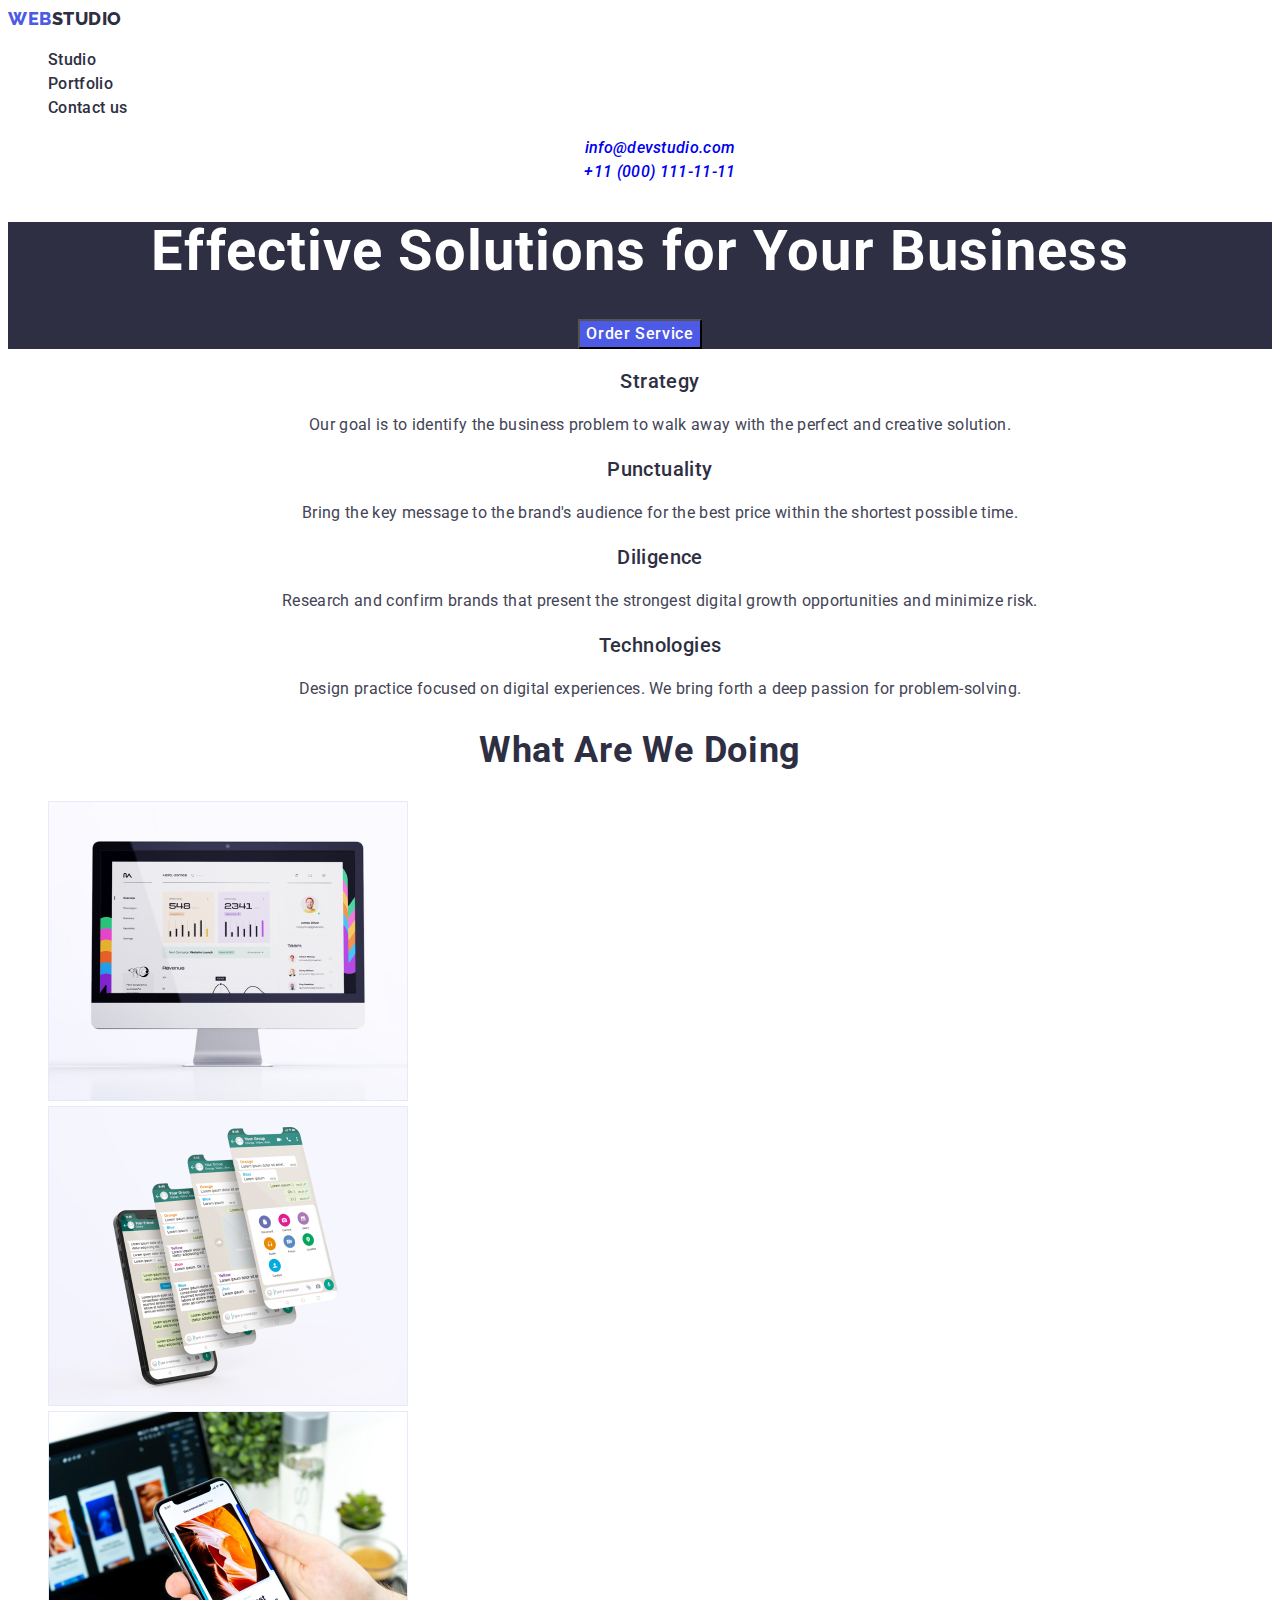
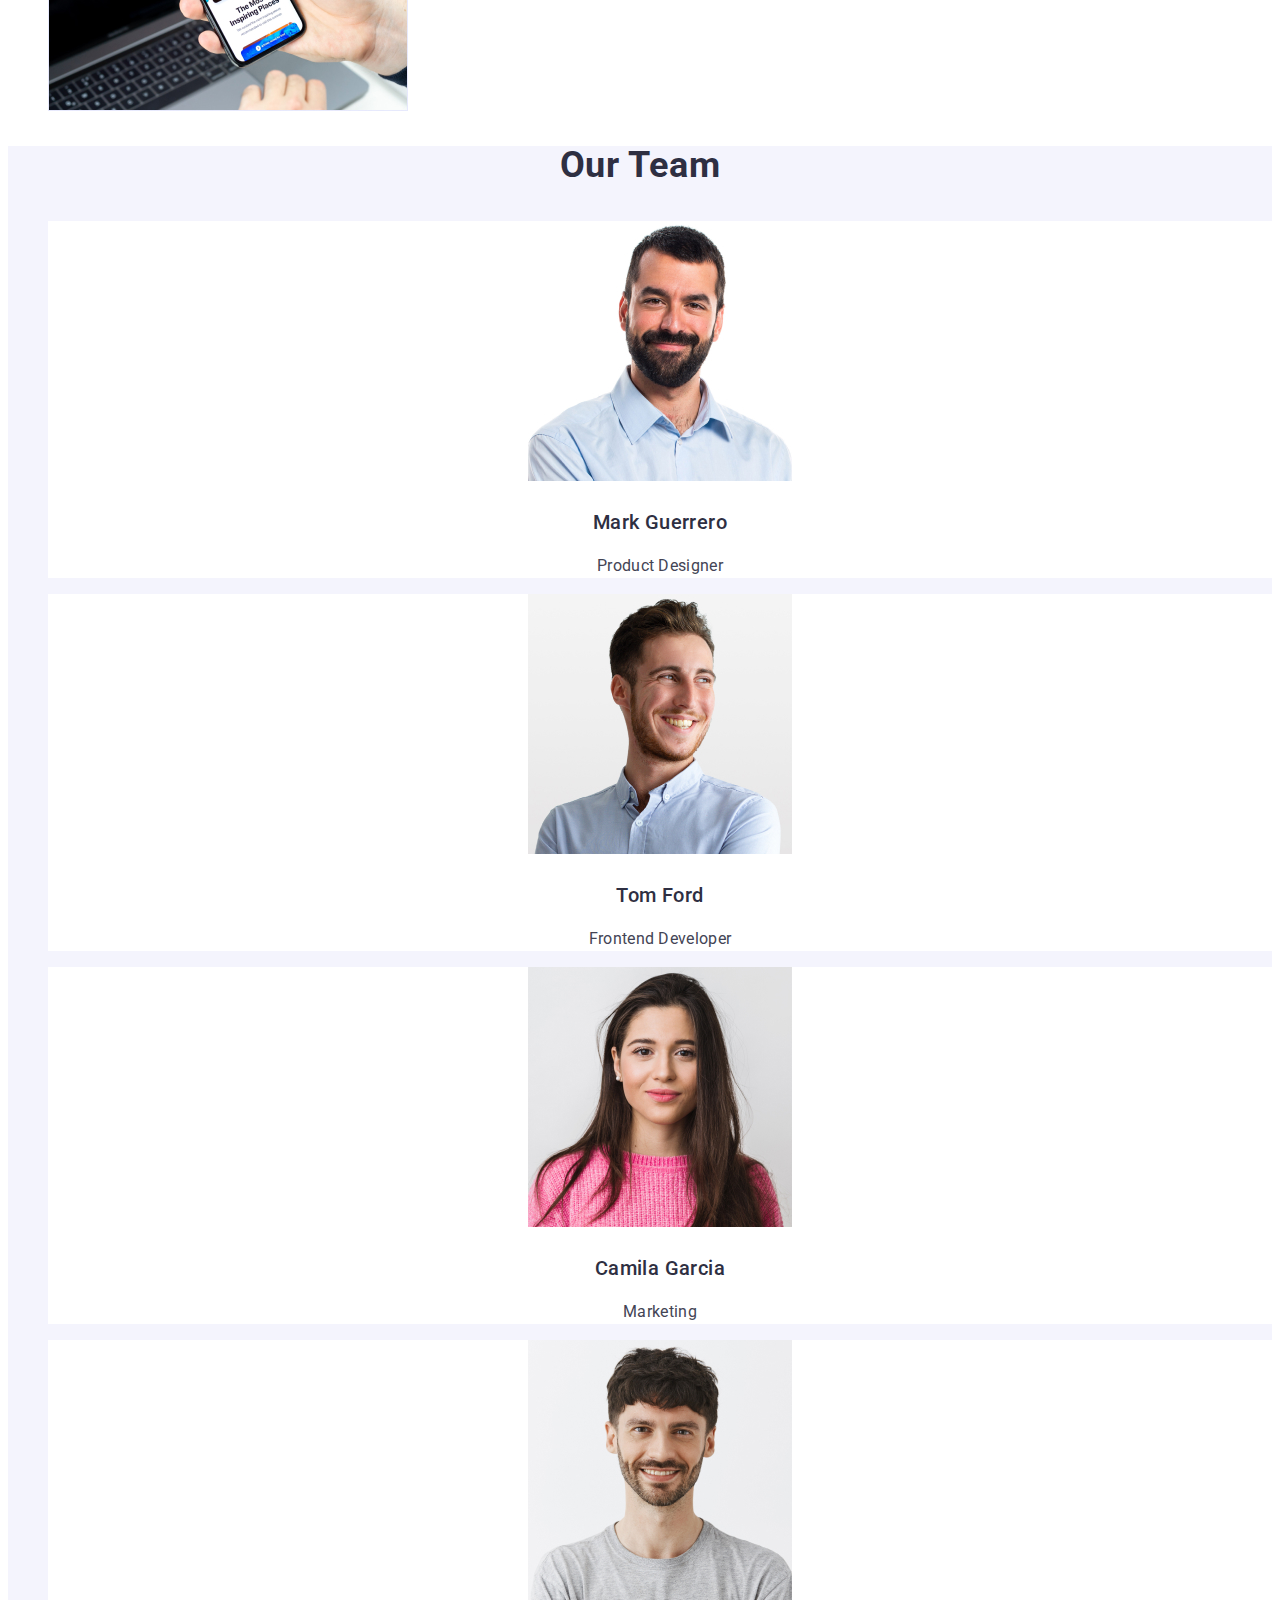
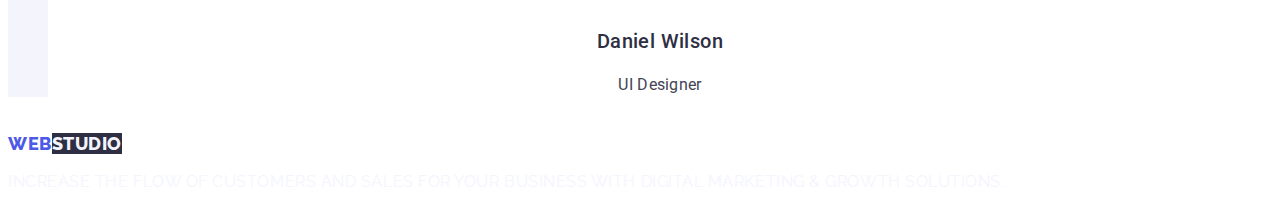
<file: index.html>
<!DOCTYPE html>
<html lang="en">



<head>
    <meta charset="UTF-8">
    <meta http-equiv="X-UA-Compatible" content="IE=edge">
    <meta name="viewport" content="width=device-width,initial-scale=1.0" />
    <link href="https://fonts.googleapis.com" rel="preconnect" />
    <link href="https://fonts.gstatic.com" rel="preconnect" />
    <link href="https://fonts.googleapis.com/css2?family=Raleway:wght@800&family=Roboto:wght@400;500;700&display=swap"
        rel="stylesheet" />
    <title>Web Studio</title>
    <link rel="stylesheet" href="./css/styles.css" />
</head>

<body class="body">
    <header class=" page-header ">
        <nav class="nav list">
            <a class="logo link" href="./index.html">Web<span class="second-upper-logo">Studio</span></a>
            <ul class="header-menu-item list">
                <li class="nav-menu">
                    <a class="menu link" href="./index.html">Studio</a>
                </li>
                <li class="nav-menu">
                    <a class="menu link" href="./portfolio.html">Portfolio</a>
                </li>
                <li class="nav-menu"><a class="menu link" href="">Contact us</a>
                </li>
            </ul>
        </nav>
        <address class="address">
            <ul class="contact-menu list">
                <li class="menu-item">
                    <a class="address link" href="mailto:info@devstudio.com">info@devstudio.com</a>
                </li>
                <li class="menu-item ">
                    <a class="address link" href="tel:+110001111111">+11 (000) 111-11-11</a>
                </li>
            </ul>
        </address>
    </header>

    <main>


        <section class="second-menu-title">
            <h1 class="hero-title">Effective Solutions for Your Business </h1>
            <button class="order-button" type="button">Order Service</button>
        </section>

        <section class="excellence-menu-section ">
            <h2 hidden class="title-second-section">Our Excellence</h2>
            <ul class="list">
                <li class="excellence-menu-item">
                    <h3 class="title-second-section">Strategy</h3>
                    <p class="second-section-p">Our goal is to identify the business problem to walk away with the
                        perfect and creative
                        solution.
                    </p>
                </li>
                <li class="excellence-menu-item">
                    <h3 class="title-second-section">Punctuality</h3>
                    <p class="second-section-p">Bring the key message to the brand's audience for the best price within
                        the shortest
                        possible
                        time.</p>
                </li>
                <li class="excellence-menu-item">
                    <h3 class="title-second-section">Diligence</h3>
                    <p class="second-section-p">Research and confirm brands that present the strongest digital growth
                        opportunities and
                        minimize
                        risk.</p>
                </li>
                <li class="excellence-menu-item ">
                    <H3 class="title-second-section">Technologies</H3>
                    <p class="second-section-p">Design practice focused on digital experiences. We bring forth a deep
                        passion for
                        problem-solving.</p>
                </li>
            </ul>
        </section>
        <section class="offers-menu-section">
            <h2 class="title-third-section">What are we doing</h2>
            <ul class="offers-menu list">
                <li class="offers-menu-item>">
                    <img src="./images/desktop.jpg" alt="desktop" width="360" />
                </li>
                <li class="offers-menu-item">
                    <img src="./images/ui.jpg" alt="ui" width="360" />

                </li>
                <li class=" offers-menu-item>">
                    <img src="./images/uii.jpg" alt="user interface" width="360" />
                </li>
            </ul>
        </section>
        <section class="team-menu-section">
            <h2 class="team-menu">Our Team</h2>
            <ul class="team list">
                <li class="team-menu-item">
                    <img src="./images/mark.jpg" alt="mark's photo" width="264" />
                    <h3 class="name">Mark Guerrero</h3>
                    <p class="role">Product Designer</p>
                </li>
                <li class="team-menu-item">
                    <img src="./images/tom.jpg" alt="tom's photo" width="264" />
                    <h3 class="name">Tom Ford</h3>
                    <p class="role">Frontend Developer</p>
                </li>
                <li class="team-menu-item">
                    <img src="./images/camilla.jpg" alt="camilla's photo" width="264" />
                    <h3 class="name">Camila Garcia</h3>
                    <p class="role">Marketing</p>
                </li>
                <li class="team-menu-item">
                    <img src="./images/wilson.jpg" alt="wilson's photo" width="264" />
                    <h3 class="name">Daniel Wilson</h3>
                    <p class="role">UI Designer</p>
                </li>
            </ul>
        </section>
    </main>
    <footer class="bottom-logo">
        <a class="bottom-logo link" href="./index.html">Web<span class="second-bottom-logo">Studio</span>
        </a>
        <p class="promotion-slogan"> Increase the flow of customers and sales for your business with digital marketing &
            growth solutions.</p>
    </footer>
</body>

</html>
</file>
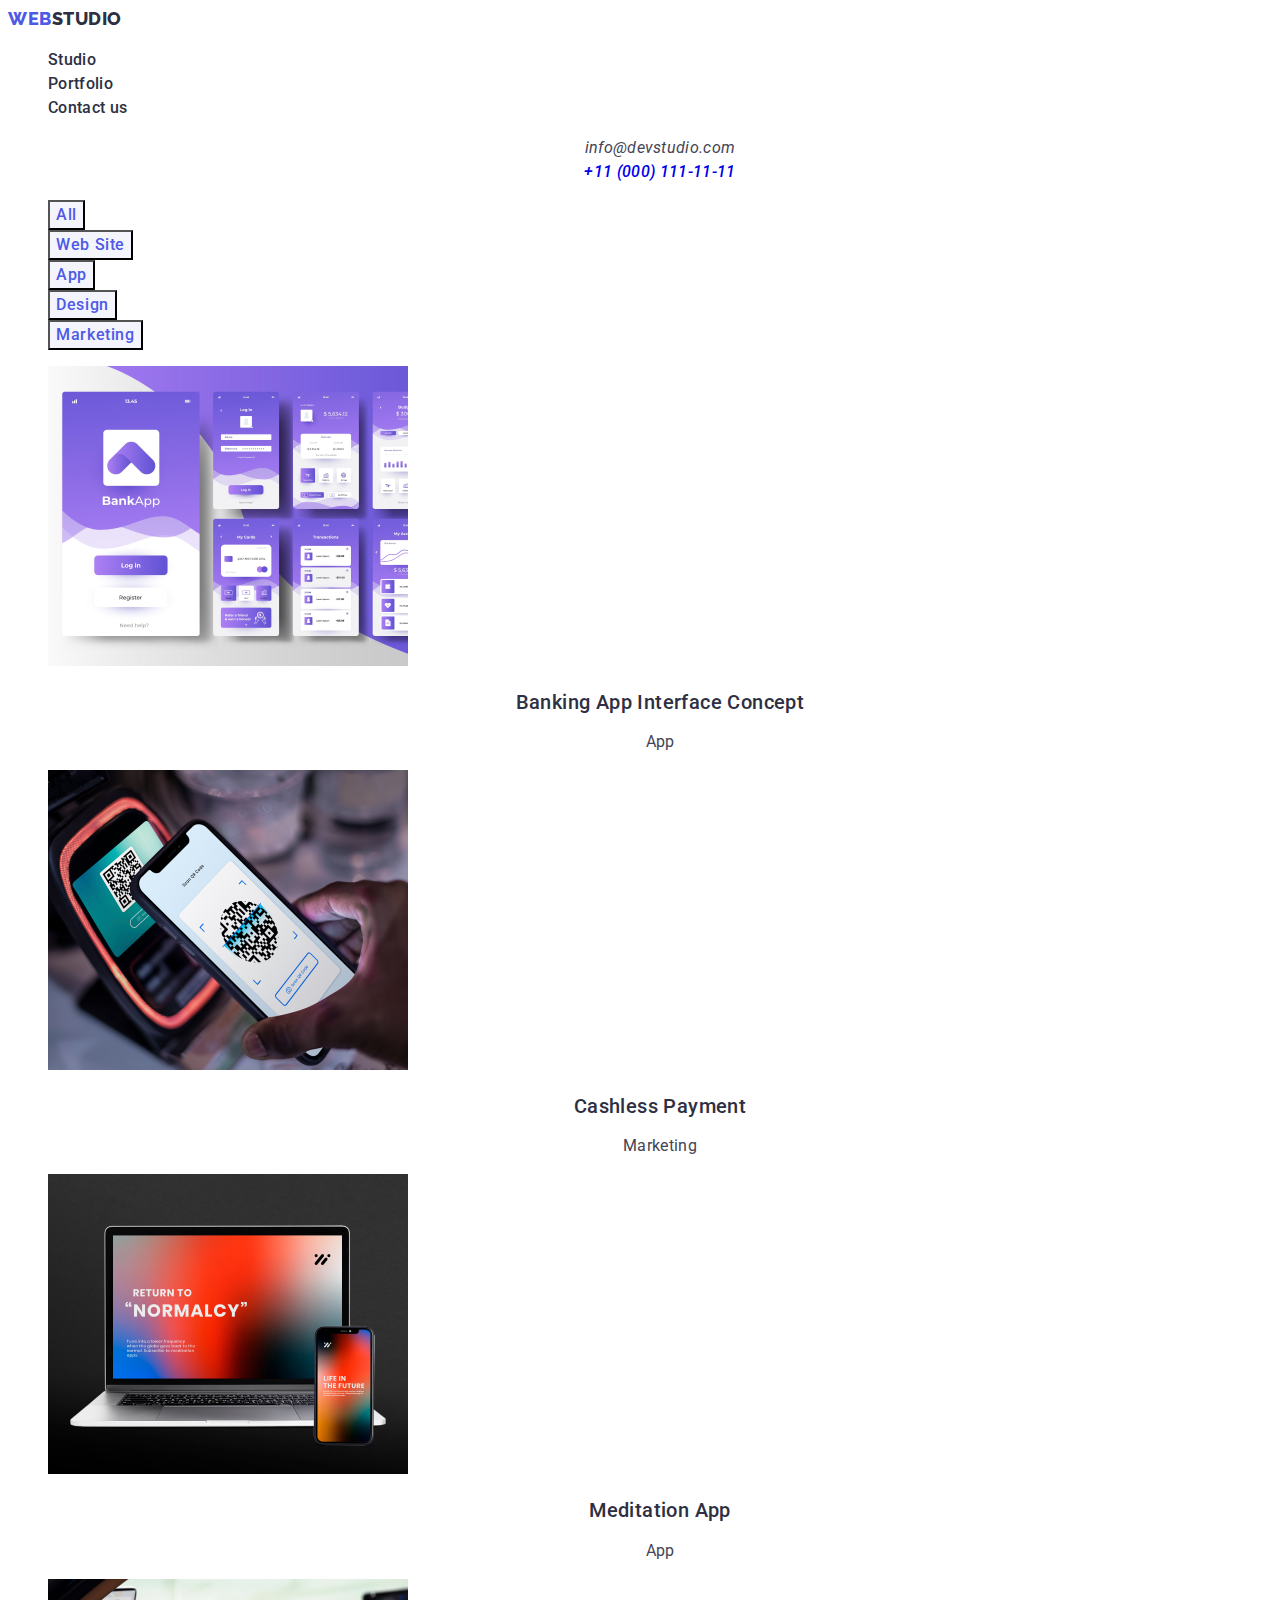
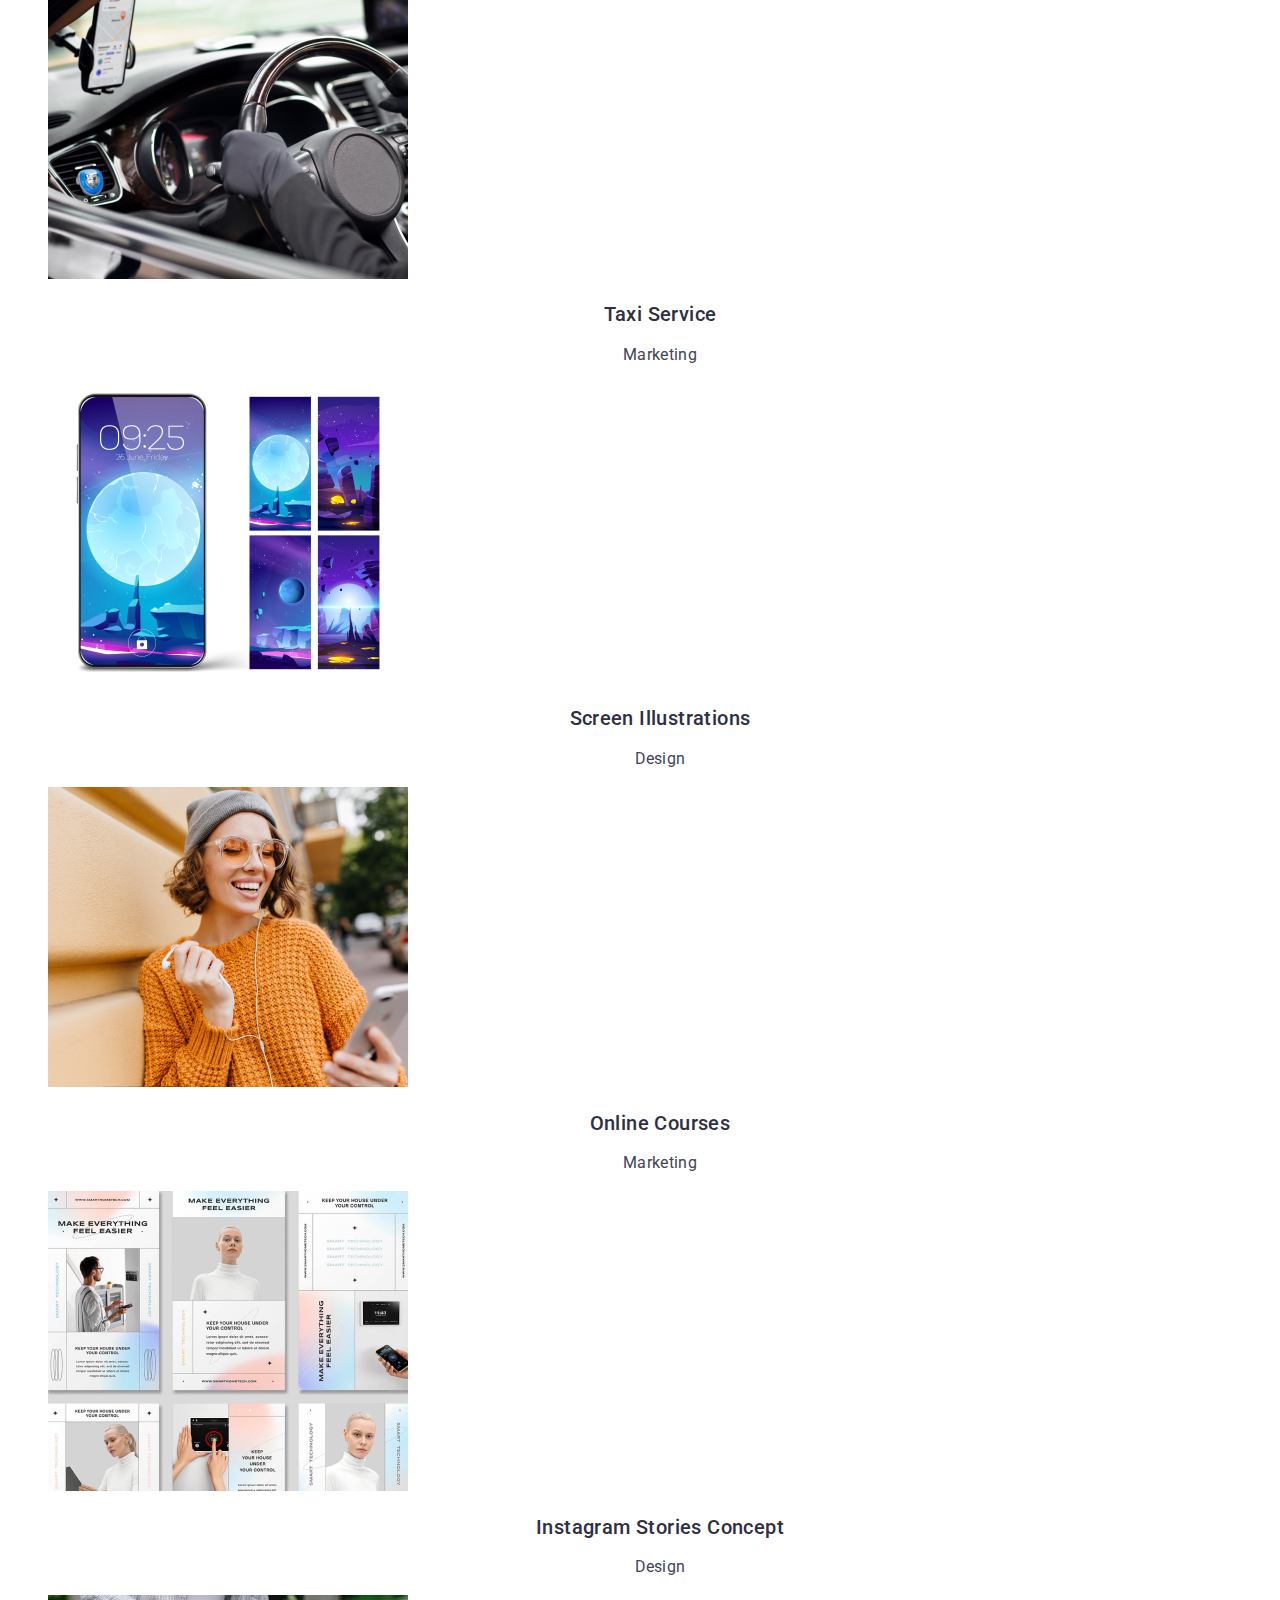
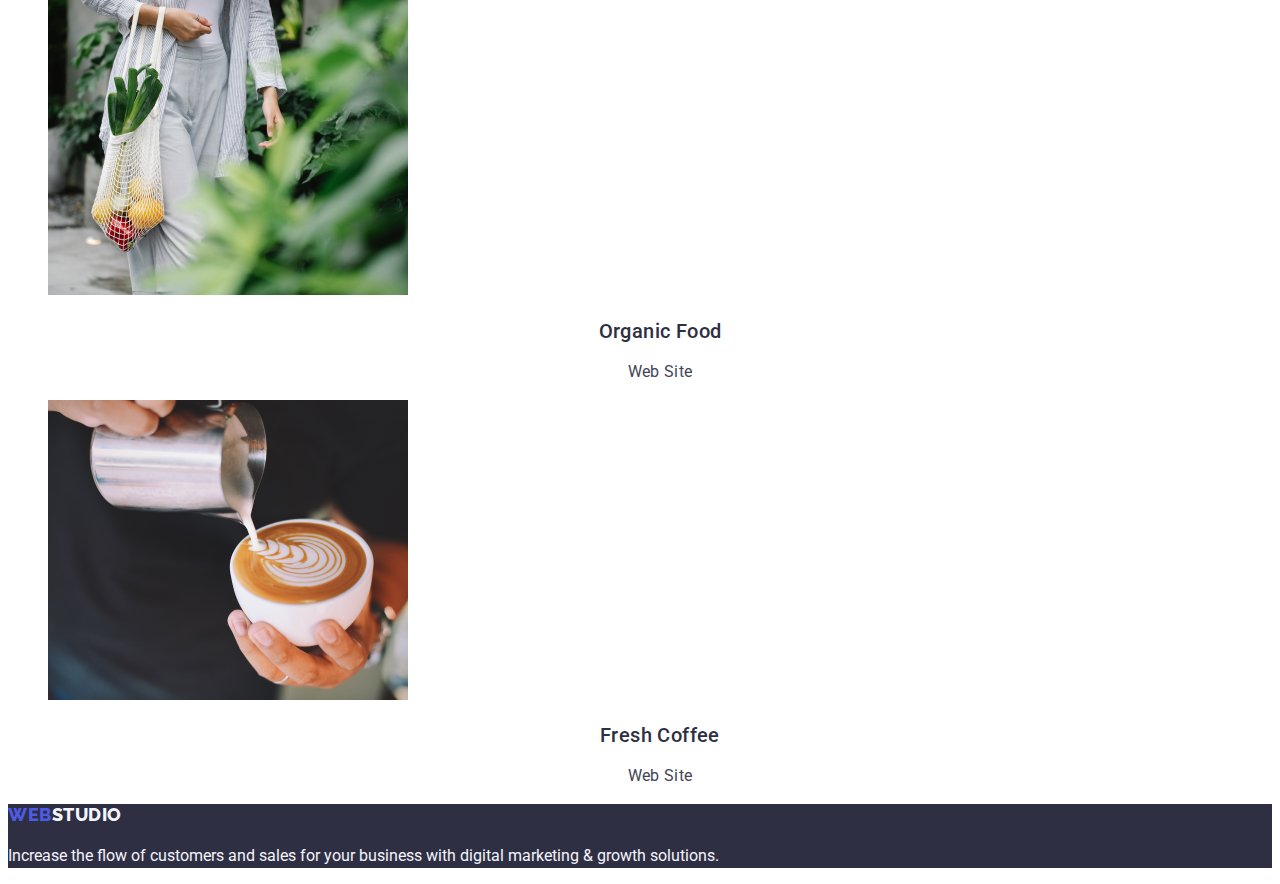
<file: portfolio.html>
<!DOCTYPE html>
<html lang="en">

<head>
    <meta charset="UTF-8">
    <meta http-equiv="X-UA-Compatible" content="IE=edge">
    <meta name="viewport" content="width=device-width, initial-scale=1.0">
    <link href="https://fonts.googleapis.com" rel="preconnect" />
    <link href="https://fonts.gstatic.com" rel="preconnect" />
    <link href="https://fonts.googleapis.com/css2?family=Raleway:wght@800&family=Roboto:wght@400;500;700&display=swap"
        rel="stylesheet" />
    <title>Web Studio</title>
    <link rel="stylesheet" href="./css/styles.css" />
</head>

<body class="body">
    <header class=" page-header ">
        <nav class="nav list">
            <a class="logo link" href="./index.html">Web<span class="second-upper-logo">Studio</span></a>
            <ul class="header-menu-item list">
                <li class="nav-menu link">
                    <a class="menu link" href="./index.html">Studio</a>
                </li>
                <li class="nav-menu link">
                    <a class="menu link" href="./portfolio.html">Portfolio</a>
                </li>
                <li class="nav-menu link"><a class="menu link" href="">Contact us</a>
                </li>
            </ul>
        </nav>
        <address class="address">
            <ul class="contact-menu list">
                <li class="menu-item link">
                    <a class="contact link" href="mailto:info@devstudio.com">info@devstudio.com</a>
                </li>
                <li class="menu-item ">
                    <a class="  link" href="tel:+110001111111">+11 (000) 111-11-11</a>
                </li>
            </ul>
        </address>
    </header>

    <main>
        <section class="section-portfolio">
            <h1 hidden class="portfolio-title">Portfolio</h1>
            <ul class="list">
                <li>
                    <button class="button-portfolio" type="button">All</button>
                </li>
                <li>
                    <button class="button-portfolio" type="button">Web Site</button>
                </li>
                <li><button class="button-portfolio" type="button">App</button></li>
                <li><button class="button-portfolio" type="button">Design</button></li>
                <li><button class="button-portfolio" type="button">Marketing</button></li>
            </ul>

            <ul class="list">
                <li> <a class="link" href=""> <img src="./images/img.jpg" alt="app concept">
                        <h2 class="offers-samples">Banking App Interface Concept</h2>
                        <p class="offers-samples-p">App</p>
                    </a> </li>
                <li> <a class="link" href=""> <img src="./images/payment.jpg" alt="payment samples">
                        <h2 class="offers-samples">Cashless Payment</h2>
                        <p class="offers-samples-p"> Marketing</p>
                    </a></li>
                <li> <a class="link" href=""> <img src="./images/interface.jpg" alt="laptop interface">
                        <h2 class="offers-samples">Meditation App </h2>
                        <p class="offers-samples-p"> App</p>
                    </a>
                </li>
                <li> <a class="link" href=""> <img src="./images/car.jpg" alt="driving man">
                        <h2 class="offers-samples">Taxi Service </h2>
                        <p class="offers-samples-p"> Marketing</p>
                    </a>
                </li>
                <li> <a class="link" href=""><img src="./images/moon.jpg" alt="screen illustration">
                        <h2 class="offers-samples">Screen Illustrations </h2>
                        <p class="offers-samples-p"> Design</p>
                    </a>
                </li>
                <li><a class="link" href=""><img src="./images/courses.jpg" alt="a student">
                        <h2 class="offers-samples">Online Courses</h2>
                        <p class="offers-samples-p">Marketing</p>
                    </a></li>
                <li><a class="link" href=""><img src="./images/concept.jpg" alt="callories app ui">
                        <h2 class="offers-samples">Instagram Stories Concept</h2>
                        <p class="offers-samples-p">Design</p>
                    </a></li>
                <li> <a class="link" href=""> <img src="./images/food.jpg" alt="veggies">
                        <h2 class="offers-samples">Organic Food</h2>
                        <p class="offers-samples-p">Web Site</p>
                    </a></li>
                <li><a class="link" href=""><img src="./images/coffee.jpg" alt="man pouring coffee">
                        <h2 class="offers-samples">Fresh Coffee</h2>
                        <p class="offers-samples-p">Web Site</p>
                    </a></li>
            </ul>
        </section>

    </main>
    <footer class="bottom-logo-s">
        <a class="bottom-logo link" href="./index.html">Web<span class="second-bottom-logo">Studio</span>
        </a>
        <p class="promotion-slogan"> Increase the flow of customers and sales for your business with digital marketing &
            growth solutions.</p>
    </footer>

</body>


</html>
</file>
<file: css/styles.css>
:root {
  --primary-text-text-color-theme-dark: #FFFFFF;
  --accent-color: fff6c00;
  --color: #2e2f42;
  --color: #434455;
   } 
  .list {
    list-style: none;
  }
    .link 
    {
      text-decoration: none;
    }
  /* header */
     .contact
     {
      font-weight: 400;
       color: #434455;
     }
.contact:hover {
color: #404bbf;
}
.contact:focus {
  color: #404bbf;
}

.menu-item {
  font-size: 16px;
  font-weight: 500;
  line-height: 1.5;
  color: #434455;
  letter-spacing: 0.02em;
  text-align: center;
}
     /* logo */
     
     /* nav-menu */

    .logo {
      font-family: Raleway, sans-serif;
      font-size: 18px;
      font-weight: 800;
      line-height: 1.17;
      color: #4d5ae5;
      letter-spacing: 0.03em;
      text-transform: uppercase;
      }
      .menu {
        font-size: 16px;
       color: #2e2f42;
       font-weight: 500;
        line-height: 1.5;
       letter-spacing: 0.02em;
      }
     .menu:hover {
       color: #404bbf;
     }
     .menu:focus {
        color: #404bbf;
      }
      
    .logo:hover {
      color: #404bbf;
    }
    .logo:focus {
      color: #404bbf;
    }
     .second-upper-logo {
   color: #2e2f42;
       }               
    .second-upper-logo:hover {
      color: #404bbf;
    }
    .second-upper-logo:focus {
      color: #404bbf;
    }
.header-menu-item:hover {
  color: #404bbf;
}
.header-menu-item:focus {
  color: #404bbf;
}



/* main */
  .order-button{
    font-family:"Roboto",
      sans-serif ;
    cursor: pointer;
    background-color:#4D5AE5 ;
font-weight: 500;
font-size: 16px;
letter-spacing:0.04em;
line-height: 1.5;
color: #FFFFFF;
line-height: 1.5;
  }
  .order-button:hover{
    background-color: #404bbf;
  }
  .order-button:focus{
    background-color: #404bbf;
  }
 /* title second section */
 .title-second-section {
   font-size: 20px;
   font-weight: 500;
   line-height: 1.2;
   color: #2e2f42;
   letter-spacing:0.02em;
   list-style: none;
 }
 .second-section-p {
   font-size: 16px;
   font-weight: 400;
   line-height: 1.5;
   color: #434455;
   letter-spacing: 0.02em;

 }

 .menu-portfolio {
   text-decoration: none;
   list-style: none;
 }

 .offers-menu-section {
   font-size: 20px;
   letter-spacing: 0.02;
   line-height: 1.2;
   font-weight: 500;
   text-decoration: none;
   list-style: none;
   text-transform: capitalize;
 }

 .contact-menu {
   text-decoration: none;
   list-style: none;
   
 }

  /* our team */
  .team-list {
       list-style: none;
     }
  
     .role {
       font-size: 16px;
       line-height: 1.5;
       letter-spacing: 0.02em;
       color: #434455;
       background-color: #FFFFFF;
     }
  
     .name {
       font-size: 20px;
       line-height: 1.2;
       letter-spacing: 0.02em;
       font-weight: 500;
       color: #2e2f42;
       background-color: #FFFFFF;
       list-style: none;
       text-decoration: none;
       text-transform: capitalize;
       text-align: center;
     }
 .contact-menu
  {
    text-decoration: none;
    list-style: none;
    text-align: left;
   }
/*  */

.body{
    background-color: #FFFFFF;
    color: #434455;
    font-family: "Roboto", sans-serif;
    font-size: 16px;
    font-weight: 400;
    line-height: 1.5;
  }
  
    
/* hero=title */
   .hero-title{
      font-size: 56px;
      font-weight: 700;
      line-height: 1.07;
      letter-spacing: 0.02em;
      color: #FFFFFF;
      background-color: #2e2f42;
     
    }
    .second-menu-title {
      font-size: 16px;
      font-weight: 500;
      line-height: 1.5;
       color: #2e2f42;
      letter-spacing: 0.02em;
      text-decoration: none;
      list-style: none;
      text-align: left;
      background-color: #2e2f42;
      text-align: center;
    }
    
  /* main section */
   .main {
      background-color:#FFFFFF; ;
    text-align: center;
    font-size: 1.2rem;
    font-weight: 300;
    line-height: 1.5;
    color: #434454
    } 
 /* footer */
   
/* bottom logo */
    .bottom-logo-s {
      background-color: #2e2f42;
      list-style: none;
      text-decoration: none;
      text-align: left;
     }

/* WEB */
    .bottom-logo {
      font-family: "Raleway", sans-serif;
      font-size:18px;
      font-weight: 800;
     line-height: 1.17;
      color:#4d5ae5;
      list-style: none;
      text-decoration: none;
      text-align: left;
      letter-spacing: 0.03em;
      text-transform:uppercase ;


    }
    /*STUDIO */
    .second-bottom-logo
    {color:#F4F4FD;
      background-color: #2e2f42;
      list-style: none;
    }
    
.promotion-slogan 
{
  font-weight: 400;
font-size: 16px;
line-height: 1.5;
color: #F4F4FD;
}
    .button:hover
    {
      background-color: #404bbf ;
      color: #FFFFFF;
    }
    button:focus {
      background-color: #404BBF;
      color: #FFFFFF;
    }
  /*  */
     .team-menu-section
      {
        font-size: 36px;
        line-height: 1.11;
        letter-spacing: 0.02em;
        color:#2e2f42;
        background-color:#F4F4FD;
        list-style: none;
        text-decoration: none;
        text-transform: capitalize;
        text-align: center;
      }
    .team-menu {
      font-size: 36px;
      line-height: 1.11;
      letter-spacing: 0.02em;
      color:#2e2f42;
      background-color: #F4F4FD;
      list-style: none;
      text-decoration: none;
      text-transform: capitalize;
      text-align: center;

    }
    .team-menu-item {
      background-color: #FFFFFF;
      }
    .offer-samples {
      list-style: none;
      text-decoration: none;
      text-align: center;
    }
    /* third section */
    .title-third-section
    {
      font-size: 36px;
      line-height: 1.11;
      letter-spacing: 0.02em;
      color:#2e2f42;
      list-style: none;
      text-align: center;
      text-transform: capitalize;
    }
    .excellence-menu-item
    {
      font-size: 20px;
      font-weight: 500;
      line-height: 1.2;
      letter-spacing: 0.02em;
      color:#2e2f42;
      list-style: none;
      text-decoration: none;
      text-align: center;
    }
   /* portfolio */
  
    .button-portfolio
    {
      font-family: "Roboto", sans-serif ;
      letter-spacing: 0.04em;
      line-height: 1.5;
      font-weight: 500;
      font-size: 16px;
      background-color:#F4F4FD;
      color:#4d5ae5 ;
      list-style: none;
      text-decoration: none;
      text-align: center;
      cursor: pointer;
    }
         .button-portfolio:hover {
           background-color:#404BBF;
           color: #FFFFFF;
         }
    
         .button-portfolio:focus {
           background-color:#404BBF;
           color: #FFFFFF;
         }
         /* portfolio offers menu */
.offers-samples
{
  font-weight: 500;
  font-size: 20px;
  line-height: 1.2;
  letter-spacing: 0.02em;
  color: #2e2f42;
  list-style: none;
  text-decoration: none;
  text-align: center;
}
.offers-samples-p
{
  font-size: 16px;
  line-height: 1.5;
  letter-spacing: 0.02em;
  color: #434455;
  text-align: center;
}
.address{
  font-style:none;
}
</file>
